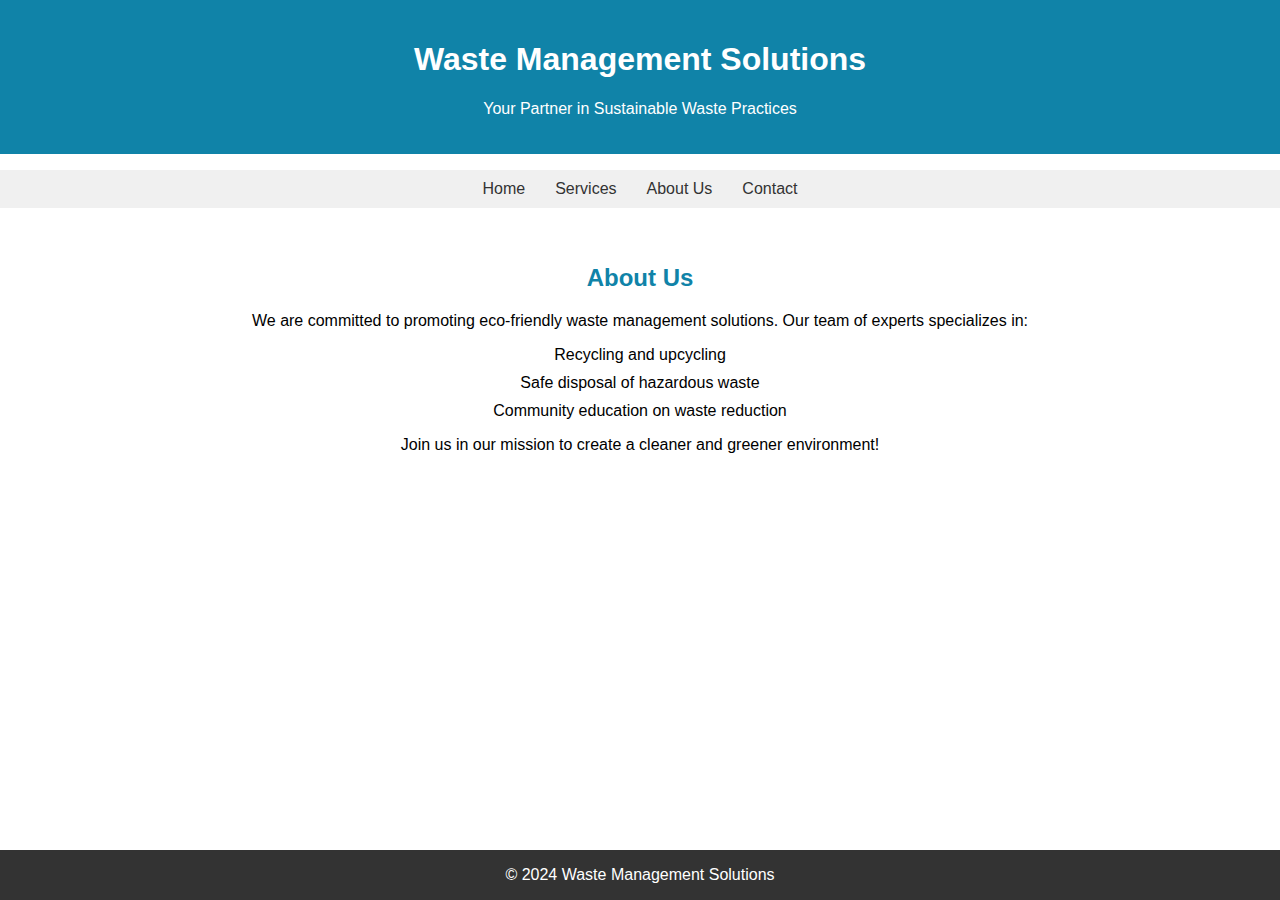
<file: about.html>
<!DOCTYPE html>
<html lang="en">
<head>
    <meta charset="UTF-8">
    <meta name="viewport" content="width=device-width, initial-scale=1.0">
    <title>About Us - Waste Management</title>
    <link rel="stylesheet" href="about.css">
</head>
<body>
    <header>
        <h1>Waste Management Solutions</h1>
        <p>Your Partner in Sustainable Waste Practices</p>
    </header>

    <nav>
        <ul>
            <li><a href="index.html">Home</a></li>
            <li><a href="services.html">Services</a></li>
            <li><a href="about.html">About Us</a></li>
            <li><a href="contact.html">Contact</a></li>
        </ul>
    </nav>

    <section id="about">
        <h2>About Us</h2>
        <p>We are committed to promoting eco-friendly waste management solutions. Our team of experts specializes in:</p>
        <ul>
            <li>Recycling and upcycling</li>
            <li>Safe disposal of hazardous waste</li>
            <li>Community education on waste reduction</li>
        </ul>
        <p>Join us in our mission to create a cleaner and greener environment!</p>
    </section>

    <footer>
        <p>© 2024 Waste Management Solutions</p>
    </footer>
</body>
</html>
</file>
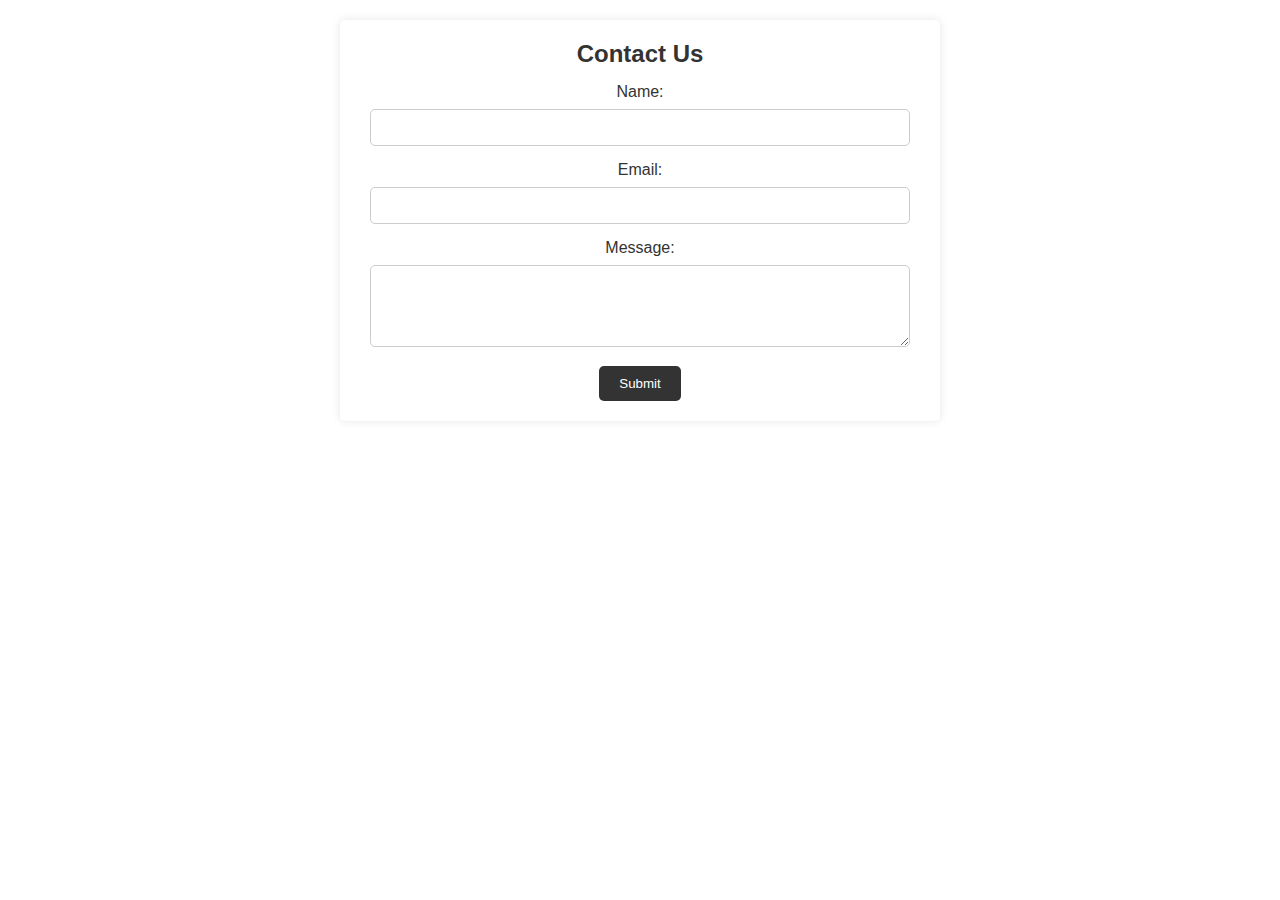
<file: contact.html>
<!DOCTYPE html>
<html lang="en">
<head>
  <meta charset="UTF-8">
  <meta name="viewport" content="width=device-width, initial-scale=1.0">
  <link rel="stylesheet" href="style.css">
  <title>Document</title>
</head>
<body>
  <section class="contact">
    <h2>Contact Us</h2>
    <form id="contactForm">
        <label for="name">Name:</label>
        <input type="text" id="name" name="name" required>
        <label label for="email">Email:</label>
        <input type="email" id="email" name="email" required>
        <label for="message">Message:</label>
        <textarea id="message" name="message" rows="4" required></textarea>
  
        <button type="submit">Submit</button>
    </form>
  </section>
</body>
</html>
</file>
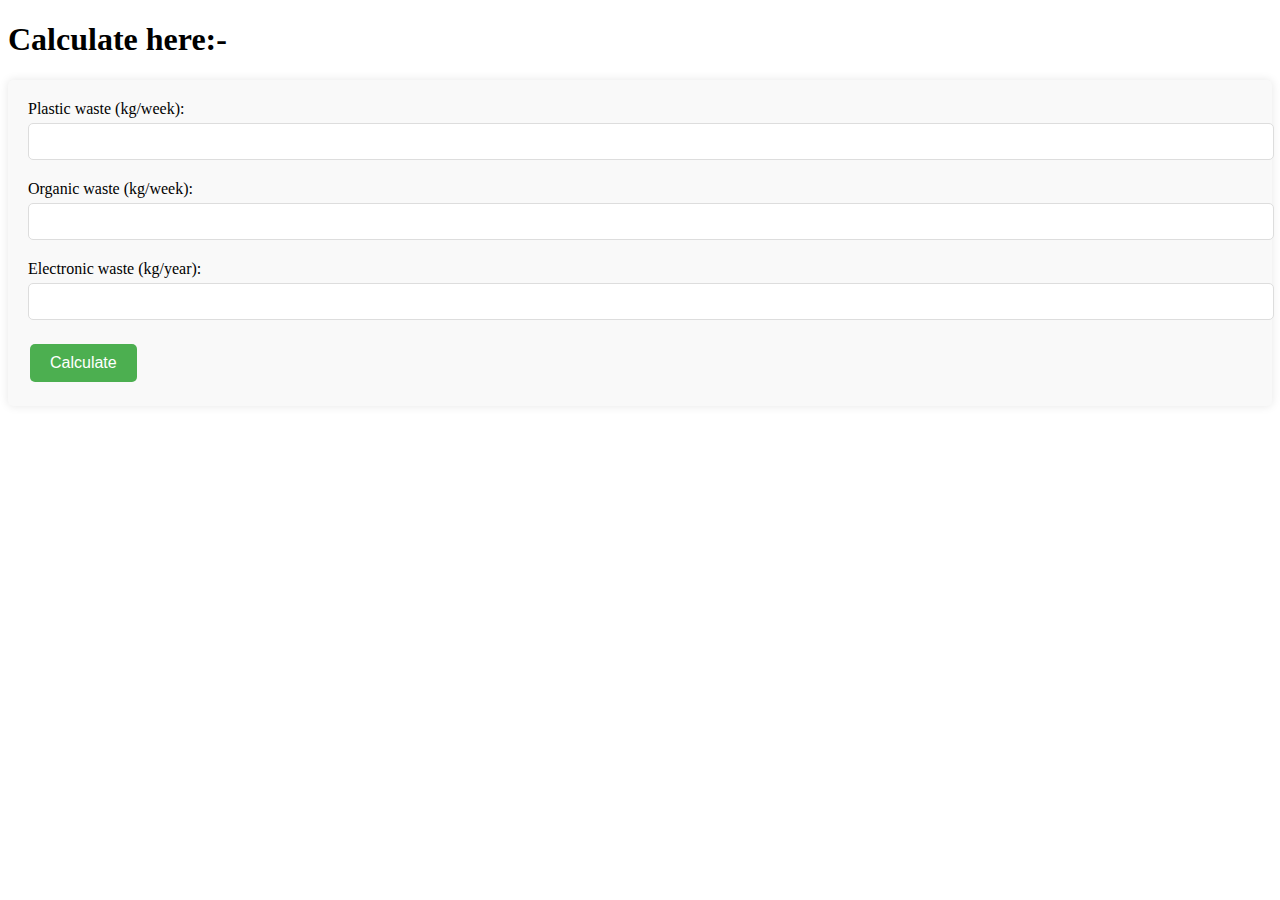
<file: form.html>
<!DOCTYPE html>
<html lang="en">
<head>
  <meta charset="UTF-8">
  <meta name="viewport" content="width=device-width, initial-scale=1.0">
  <link rel="stylesheet" href="form.css">
  <title>Document</title>
</head>
<body>
  <div class="navBar">
  </div>
  <h1>Calculate here:-</h1>
  <form id="carbonCalculator">
    <label for="plasticWaste">Plastic waste (kg/week):</label>
    <input type="number" id="plasticWaste" name="plasticWaste">
    <label for="organicWaste">Organic waste (kg/week):</label>
    <input type="number" id="organicWaste" name="organicWaste">
    <label for="electronicWaste">Electronic waste (kg/year):</label>
    <input type="number" id="electronicWaste" name="electronicWaste">
    <input type="submit" js value="Calculate">
  </form>
  <p id="result"></p>
  <script src="form.js"></script>
</body>
</html>
</file>
<file: about.css>
html, body {
  margin: 0;
  padding: 0;
  font-family: Arial, sans-serif;
}

/* Header styles */
header {
  background-color: #1083a8;
  color: #fff;
  text-align: center;
  padding: 20px;
}

/* Navigation styles */
nav ul {
  list-style: none;
  display: flex;
  justify-content: center;
  background-color: #f0f0f0;
  padding: 10px;
}

nav li {
  margin: 0 15px;
}

nav a {
  text-decoration: none;
  color: #333;
}

/* About section styles */
#about {
  padding: 20px;
  text-align: center;
}

#about h2 {
  color: #1083a8;
}

#about ul {
  list-style: none;
  padding-left: 0;
}

#about ul li {
  margin-bottom: 10px;
}

/* Footer styles */
footer {
  background-color: #333;
  color: #fff;
  text-align: center;
  padding: 10px;
  position: absolute;
  bottom: 0;
  width: 100vw;
}
</file>
<file: style.css>
body {
  font-family: Arial, sans-serif;
  margin: 0;
  padding: 0;
  background-image: url("https://cdn.pixabay.com/photo/2016/05/05/02/37/sunset-1373171_1280.jpg");
  margin: 0;
  padding: 0;
  /* background-image: url('your-image.jpg'); */
  background-size: cover;
  background-position: center;
  background-repeat: no-repeat;
  margin: 0;
  padding: 0;
  font-family: Arial, sans-serif;
  color: white; 
  text-align: center;
  /* filter: blur(5px) */
}



.navbar { 
  background-image:  url("https://encrypted-tbn0.gstatic.com/images?q=tbn:ANd9GcQ-Ljxe88K-hlvw0p77WrNLBAgkdPCNRPSkTQ&usqp=CAU");
  background-size: cover;
  background-position: center;
  background-repeat: no-repeat;
  color: white;
  padding: 10px 0;
  text-align: center;
}

nav ul {
  list-style-type: none;
  padding: 0;
}

nav ul li {
  display: inline;
  margin: 0 10px;
}

nav ul li a {
  color: white;
  text-decoration: none;
}


footer {
  color: white;
  text-align: center;
  padding: 10px 0;
  bottom: 0;
  width: 100%;
  position: absolute;
}

.navbar {
  display: flex;
  justify-content: space-between;
  align-items: center;
  /* background-color: #333; */
  color: white;
  padding: 10px 20px;
}

nav ul {
  list-style-type: none;
  padding: 0;
  margin: 0;
  display: flex;
}

nav ul li {
  margin: 0 20px;
}

nav ul li a {
  color: white;
  text-decoration: none;
  font-size: 18px;
  transition: color 0.3s ease;
}

nav ul li a:hover {
  color: #ddd;
}



nav ul li a:hover {
  color: wheat
}



* {
  margin: 0;
  padding: 0;
  box-sizing: border-box;
}

body {
  font-family: Arial, sans-serif;
}

header, footer {
  /* background-color: #333; */
  /* color: white; */
  text-align: center;
  /* padding: 10px 0; */

}

.navbar {
  display: flex;
  justify-content: space-between;
  align-items: center;
  padding: 0 20px;
}

.navbar h1 {
  margin: 0;
}

nav ul {
  list-style-type: none;
}

nav ul li {
  display: inline;
  margin: 0 10px;
}

nav ul li a {
  color: white;
  text-decoration: none;
}

main {
  padding: 20px;
}

.hero {
  background-color: #f0f0f0;
  padding: 50px;
  text-align: center;
}
.logo{
  width:70px;
  height: 70px;
  border-radius: 50%;
}
/* Existing styles retained and new improvements added below */

.contact {
  max-width: 600px;
  margin: 20px auto;
  padding: 20px;
  background-color: #fff;
  border-radius: 5px;
  box-shadow: 0 0 10px rgba(0, 0, 0, 0.1);
  color: #333;
}

.contact h2 {
  color: #333;
  margin-bottom: 15px;
}

.contact label {
  display: block;
  margin-bottom: 8px;
  color: #333; /* Improved visibility */
}

.contact input,
.contact textarea {
  width: calc(100% - 20px); /* Adjust for padding */
  padding: 10px;
  margin-bottom: 15px;
  border: 1px solid #ccc;
  border-radius: 5px;
  box-sizing: border-box; /* Ensures padding doesn't increase width */
}

.contact input:focus,
.contact textarea:focus {
  border-color: #90a4ae;
  outline: none; /* Focus state to highlight active input */
}

.contact button {
  cursor: pointer;
  padding: 10px 20px;
  background-color: #333;
  color: white;
  border: none;
  border-radius: 5px;
  transition: background-color 0.3s ease; /* Smooth transition */
}

.contact button:hover {
  background-color: #555;
}

/* Responsive adjustments */
@media (max-width: 640px) {
  .contact {
    margin: 20px 10px; /* Adjust margins for smaller screens */
    padding: 15px;
  }

  .contact h2 {
    font-size: 18px; /* Adjust heading size on smaller screens */
  }
}

.stories{
  display: flex;
  flex-wrap: wrap;
  min-height: 30px;
  justify-content: space-between;
}
.width{
  width: 300px;
  height: 300px;
  border-radius: 50%;
}

.contain{
  width: 320px;
  overflow: hidden;
  background-color: #dbf1ff;
  border-radius: 20px;
  padding: 10px;
  color: #000;
  font-weight: bold;
  /* height: 300px; */
}

.content{
  font-size: 20px;
  line-height: 1.5;
}
.quote{
  display: flex;
  justify-content: space-between;
  align-items: center;
  margin: 0;
  width: 1350px;
  height: 450px;
  margin-top: 100px;

}
.qatimg{
  width: 400px;
  height: 400px;
  border-radius: 50%;
}
</file>
<file: form.css>
form#carbonCalculator {
  background-color: #f9f9f9;
  padding: 20px;
  margin: 20px 0;
  border-radius: 5px;
  box-shadow: 0 0 10px rgba(0, 0, 0, 0.1);
}

form#carbonCalculator label {
  display: block;
  margin-bottom: 5px;
}

form#carbonCalculator input[type="number"] {
  width: 100%;
  padding: 10px;
  margin-bottom: 20px;
  border-radius: 5px;
  border: 1px solid #ddd;
}

form#carbonCalculator input[type="submit"] {
  background-color: #4CAF50;
  color: white;
  border: none;
  padding: 10px 20px;
  text-align: center;
  text-decoration: none;
  display: inline-block;
  font-size: 16px;
  margin: 4px 2px;
  cursor: pointer;
  border-radius: 5px;
}

form#carbonCalculator input[type="submit"]:hover {
  background-color: #45a049;
}

div#result {
  background-color: #f0f0f0;
  padding: 20px;
  margin: 20px 0;
  border-radius: 5px;
  box-shadow: 0 0 10px rgba(0, 0, 0, 0.1);
}
h1{
  animation: top-down 2s ease-in infinite;
}

@keyframes top-down{
  0%{
    color: white;
    font-size: 20px;
  }
  100%{
    font-size: 26px;
    color: black;
  }
}
</file>
